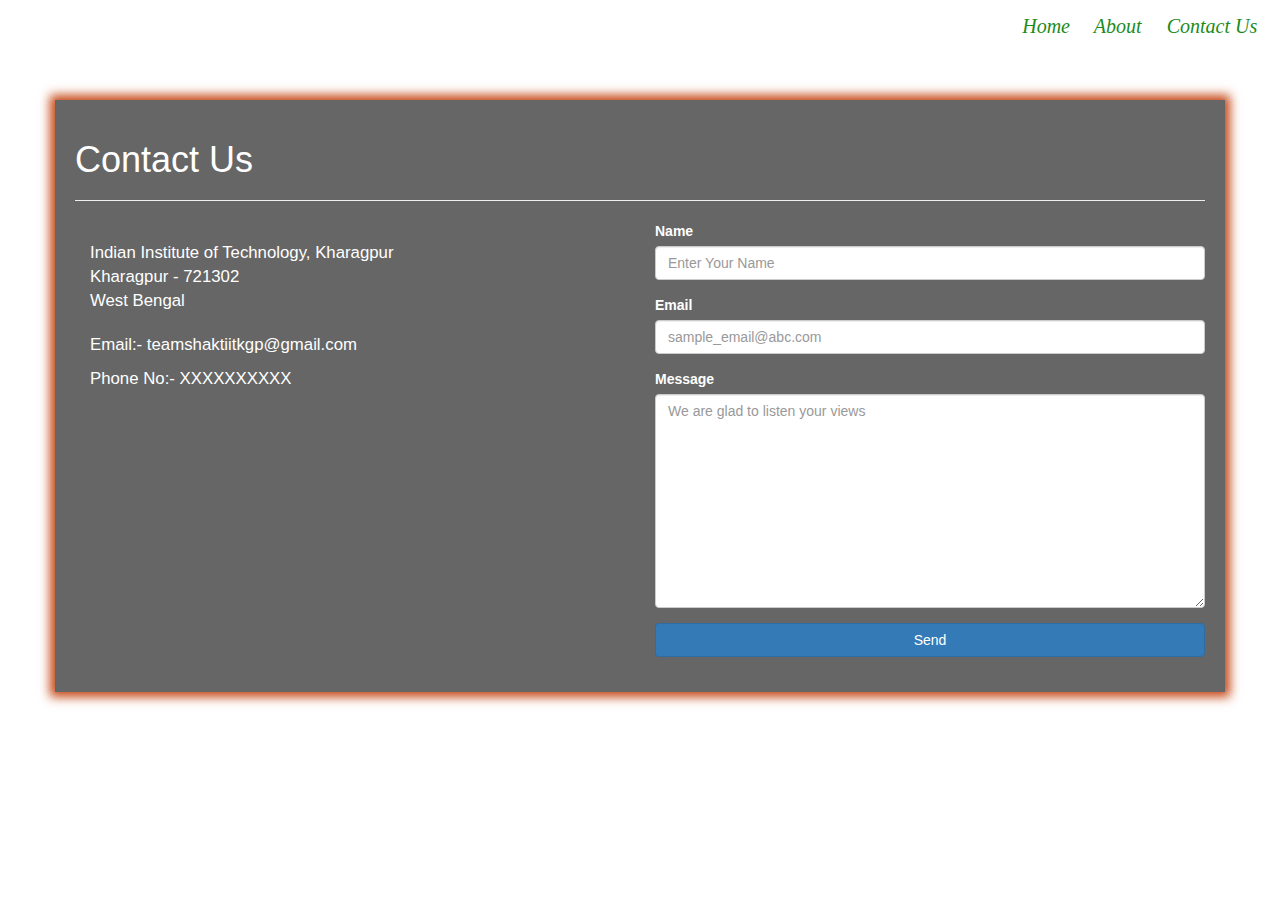
<file: contactus.html>
<!DOCTYPE html>
<html lang="en">
<head>
    <meta charset="UTF-8">
    <meta http-equiv="X-UA-Compatible" content="IE=edge">
    <meta name="viewport" content="width=device-width, initial-scale=1.0">
    <link rel="stylesheet" href="https://cdnjs.cloudflare.com/ajax/libs/twitter-bootstrap/4.0.0-alpha.4/css/bootstrap.min.css" integrity="sha512-FOS5ANNUsuvefA5Fm6hZBLsxqfF105LIysEgV8VNz29jZLVYIhI+MOLKPBmMXgkHhARFHf5pE7KbXOLE6TXW0A==" crossorigin="anonymous" referrerpolicy="no-referrer" />

    <!-- Latest compiled and minified CSS -->
    <link rel="stylesheet" href="https://maxcdn.bootstrapcdn.com/bootstrap/3.4.1/css/bootstrap.min.css">

    <!-- jQuery library -->
    <script src="https://ajax.googleapis.com/ajax/libs/jquery/3.6.0/jquery.min.js"></script>

    <!-- Latest compiled JavaScript -->
    <script src="https://maxcdn.bootstrapcdn.com/bootstrap/3.4.1/js/bootstrap.min.js"></script>
    <link rel="stylesheet" href="team-shakti-home.css">
    <title>Contact Us</title>
</head>
<style>

</style>
<body>
    
    <div id="body" class="container contact-form">
        <span id="menubutton">
            <img src="menu_logo.png" alt="menu_logo" class="small" id="menu_view" onmouseover=display_menu()
                onblur=hide_menu() onclick=click_to_display()>
            <ul type="none" id="menu_expand_list">
                <a href="index.html" class="home-anchor home-anchor-menu"  target="_blank">
                    Home
                </a>
                <a href="aboutus.html" class="home-anchor home-anchor-menu">
                    About
                </a>
                <a href="contactus.html" class="home-anchor home-anchor-menu" target="_blank">
                    Contact Us
                </a>
            </ul>
        </span>
        <nav id="navbar">
            <a href="index.html" class="home-anchor">Home</a>
            <a href="aboutus.html" class="home-anchor" target="_blank">
                About
            </a>
            <a href="contactus.html" class="home-anchor" target="_blank"> Contact Us</a>
        </nav>
        <h1>Contact Us</h1>
        <hr>
        <div class="row">
            <div class="col-md-6">
                <br>
            <address>Indian Institute of Technology, Kharagpur <br>Kharagpur - 721302 <br>West Bengal</address>    
            <p>Email:- teamshaktiitkgp@gmail.com</p>
            <p>Phone No:- XXXXXXXXXX</p>
            </div>
            <div class="col-md-6">
                <div class="form-group">
                    <label for="">Name</label>
                    <input type="text" class="form-control" placeholder="Enter Your Name">
                </div>
                <div class="form-group">
                    <label for="">Email</label>
                    <input type="text" class="form-control" placeholder="sample_email@abc.com">
                </div>
                
                <div class="form-group">
                    <label for="">Message</label>
                    <textarea name="" id="" cols="30" rows="10" class="form-control" placeholder="We are glad to listen your views"></textarea>
                </div>
                <div class="form-group">
                    <button class="btn btn-primary btn-block">Send</button>
                </div>
            </div>
        </div>
    </div>
    <style>
        body{
            background-image: url(https://source.unsplash.com/1920x1080/?trees);
            background-size: cover;
        }
        hr{
            background: white;
        }
        .contact-form{
            background: rgba(0,0,0,0.6);
            color: rgb(255, 255, 255);
            margin-top: 100px;
            padding: 20px;
            box-shadow: 0px 0px 10px 5px rgb(197, 71, 21);
        }
        address, p{
            font-size: larger;
            padding-left: 15px;
        }
    </style>
</body>
<script>
    function display_menu() {
        document.getElementById('menu_expand_list').style.display = 'block';
    }
    function hide_menu() {
        document.getElementById('menu_expand_list').style.display = 'none';
    }
    function click_to_display() {
        let element = document.getElementById('menu_expand_list');
        if (element.style.display == 'none')
            display_menu();
        else hide_menu();
    }
</script>
</html>
</file>
<file: team-shakti-home.css>
:root {
    --bgcolor: #fff;
    /* #fff #000 */
    --font_color: rgb(28, 139, 28);
    /*rgb(8, 73, 8) rgb(81, 240, 115)*/
    --text_color: #000;
    /* #ff0; rgb(58, 11, 85);*/
    --special_text: rgb(8, 73, 8);
    --shadow: rgba(9, 155, 82, 0.788);
}

body {
    background-color: var(--bgcolor);
}
#ts-logo{
    height: 5rem;
    width:5rem;
    position: fixed;
    top:5px;
    left:5px;
    z-index: 1;
}
#menubutton {
    display: none;
}

#menu_expand_list {
    display: none;
    z-index: 1;
    float: right;
    position: fixed;
    right: 4rem;
    top: 1rem;
}

html {
    scroll-behavior: smooth;
}

.small {
    width: 2rem;
}

#navbar {
    display: block;
    background-color: var(--bgcolor);
    color: var(--font_color);
    padding-top: 1rem;
    position: fixed;
    right: 1%;
    top: 2px;
    z-index: 1;
}

.home-anchor {
    text-decoration: none;
    font-family: fantasy;
    font-style: italic;
    font-size: 2rem;
    background-color: var(--bgcolor);
    color: var(--font_color);
    padding: 1rem;
    margin: 0;
    transition-duration: 0.6s;
    transition-property: all;
}

.home-anchor:hover {
    font-size: 2.5rem;
    background-color: var(--font_color);
    color: var(--bgcolor);
    font-style: bold;
    text-decoration: none;
}

.home-anchor-menu {
    display: block;
}

@media (max-width:700px) {
    #menubutton {
        display: block;
        margin-left: 1rem;
    }
    #menu_view{
        display: block;
    }
    #navbar {
        display: none;
    }
    #home div{
        z-index: 0;
    }
    #home-image{
        width:100%;
    }
    #actual_text {
        padding-right: 10%;
    }
}

#menu_view {
    float: right;
    display: block;
    position: fixed;
    right: 2rem;
    top: 1rem;
    z-index:10000;
}

#menu_expand_list {
    width: fit-content;
}

#home {
    width: 100%;
    display: flex;
    justify-content: center;
    flex-direction: row;
    align-items: center;
    flex-wrap: wrap;
    padding: 0 1rem;
    font-weight: 1000;
    font-size: 1.8rem;
    padding-top: 2rem;
    background: linear-gradient(135deg, var(--bgcolor), var(--font_color));
}

#home div {
    display: flex;
    justify-content: center;
    align-items: center;
    flex-direction: column;

}

#college-name {
    color: var(--font_color);

}

#home_text {
    color: var(--text_color);
    padding-bottom: 0;
    margin-bottom: 0;
}

#home-name {
    font-size: 4rem;
    padding: 0;
    margin: 0;
    color: var(--special_text);
    font-family: monospace;
    text-shadow: var(--shadow) 4px 2px;

}

#home-image {
    padding: 2rem 2rem 3rem 5rem;
}
@media(min-width:700px)
{
    #home-image{
        width:50%;
    }
}
#home_scroll {
    font-size: 2rem;
    background-color: var(--font_color);
    color: var(--bgcolor);
    transition: all;
    margin: 0;
    border-radius: 2rem;
    padding: 1rem;
    transition-duration: 0.5s;
    text-decoration: none;
}

#home_scroll:hover {
    font-size: 2.4rem;
    background-color: var(--bgcolor);
    color: var(--font_color);
}
.mode-class{
    font-family: fantasy;
}

#animatedearth {
    width: 100%;
    padding: 2rem;

}

.img-circle {
    width: 35%;
}

.logo {
    width: 3rem;
}

#homelogo {
    position: relative;
    top: 1rem;
    left: 1rem;
    animation-name: homelogoanimation;
    animation-duration: 2s;
    animation-iteration-count: infinite;
}

@keyframes homelogoanimation {
    0% {
        position: relative;
        top: 1rem;
        left: 1rem;
    }

    25% {
        position: relative;
        top: 1rem;
        left: 50%;
    }

    50% {
        position: relative;
        top:100%;
        left: 50%;
    }

    75% {
        position: relative;
        bottom: 0rem;
        left: 1rem;
    }
}

#aboutlogo {
    position: relative;
    top: 1rem;
    left: 50%;
    animation-name: aboutlogoanimation;
    animation-duration: 2s;
    animation-iteration-count: infinite;
}
@keyframes aboutlogoanimation {
    0% {
        position: relative;
        bottom: 0rem;
        left: 1rem;
    }
    25% {
        position: relative;
        top: 1rem;
        left: 1rem;
    }

    50% {
        position: relative;
        top: 1rem;
        left: 50%;
    }

    75% {
        position: relative;
        bottom: 0rem;
        left: 50%;
    }
}

#contactlogo {
    position: relative;
    bottom: 0rem;
    left: 50%;
    animation-name: contactlogoanimation;
    animation-duration: 2s;
    animation-iteration-count: infinite;
}
@keyframes contactlogoanimation {
    0% {
        position: relative;
        bottom: 0rem;
        left: 50%;
    }
    25% {
        position: relative;
        bottom: 0rem;
        left: 1rem;
    }
    50% {
        position: relative;
        top: 1rem;
        left: 1rem;
    }

    75% {
        position: relative;
        top: 1rem;
        left: 50%;
    }

}
#domainslogo {
    position: relative;
    bottom: 1rem;
    left: 1rem;
    animation-name: domainslogoanimation;
    animation-duration: 2s;
    animation-iteration-count: infinite;

}
@keyframes domainslogoanimation {
    
    0% {
        position: relative;
        bottom:0rem;
        left:0rem;
    }
    25% {
        position: relative;
        bottom: 0rem;
        left: 50%;
    }
    50% {
        position: relative;
        bottom: 0rem;
        left: 1rem;
    }
    75% {
        position: relative;
        top: 1rem;
        left: 1rem;
    }
}
#earth {
    position: relative;
    left: 8.9rem;
    width: 35%;
}
</file>
